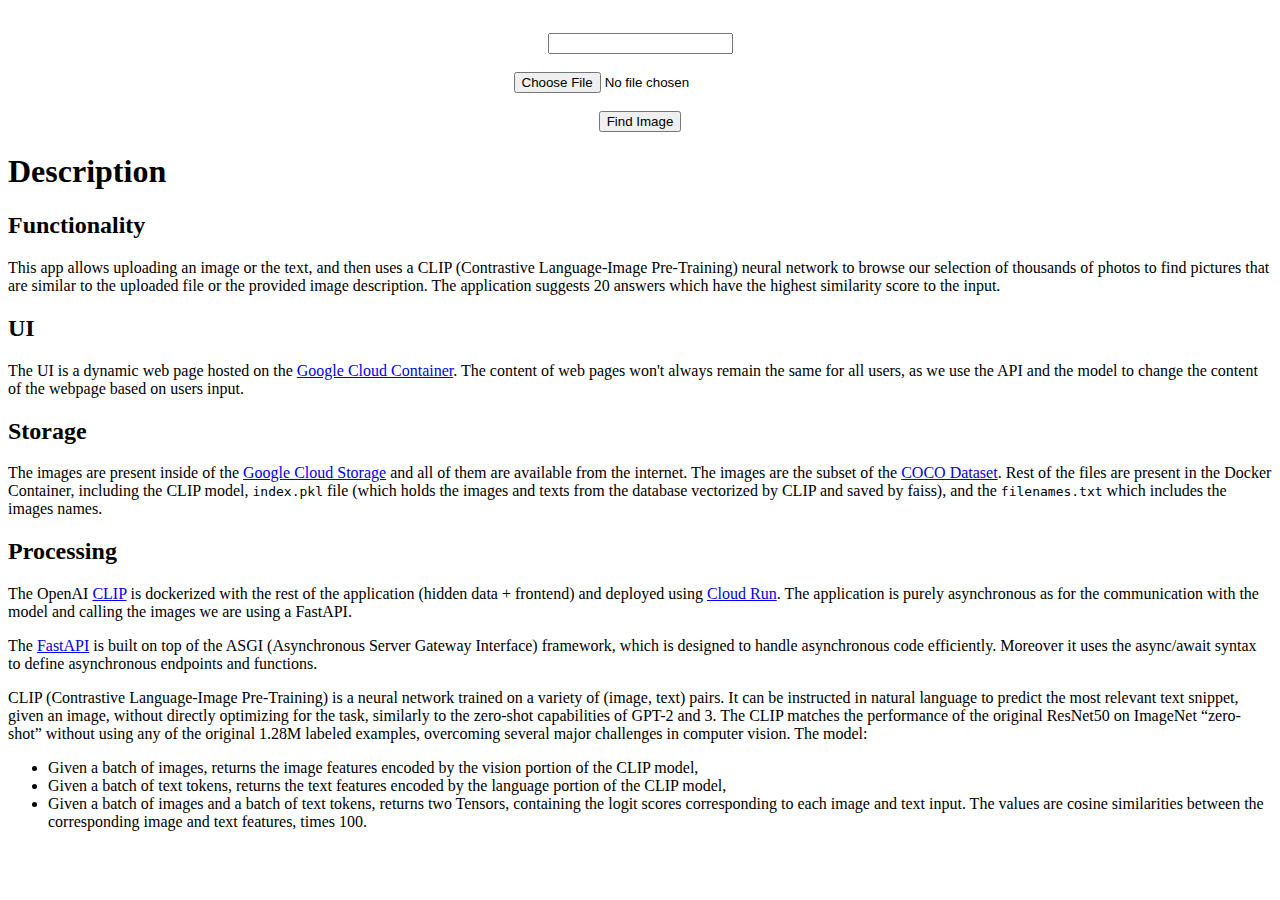
<file: templates/index.html>
<!DOCTYPE html>
<html lang="en">
<head>
    <meta charset="UTF-8">
    <title>CLIP Recommendation</title>
    <style>
    .center {
        padding-top: 25px;
        text-align: center;
        margin: auto;
    }
    
    .imageBox {
        margin: 5px;
        float: left;
        width: 320px;
        height: 600px;
    }
    
    div.imageBox img {
        width: 100%;
        height: auto;
    }
    
    .desc {
        padding: 15px;
        text-align: center;
    }</style>
</head>
<body>
    <div class="center">
        <form method="post", enctype="multipart/form-data">
            <input type="text" name="text_input" value="">
            <br></br>
            <input type="file" id="image-input" name="image">
            <br></br>
            <input type="submit" value="Find Image">
        </form>
    </div>
    <div>
        <h1 id="description">Description</h1>
        <h2 id="functionality">Functionality</h2>
        <p>This app allows uploading an image or the text, and then uses a CLIP (Contrastive Language-Image Pre-Training) neural network to browse our selection of thousands of photos to find pictures that are similar to the uploaded file or the provided image description. The application suggests 20 answers which have the highest similarity score to the input.</p>
        <h2 id="ui">UI</h2>
        <p>The UI is a dynamic web page hosted on the <a href="https://cloud.google.com/compute/docs/containers">Google Cloud Container</a>. The content of web pages won't always remain the same for all users, as we use the API and the model to change the content of the webpage based on users input. </p>
        <h2 id="storage">Storage</h2>
        <p>The images are present inside of the <a href="https://cloud.google.com/storage">Google Cloud Storage</a> and all of them are available from the internet. The images are the subset of the <a href="https://cocodataset.org/#download">COCO Dataset</a>. Rest of the files are present in the Docker Container, including the CLIP model,  <code>index.pkl</code> file (which holds the images and texts from the database vectorized by CLIP and saved by faiss), and the <code>filenames.txt</code> which includes the images names.</p>
        <h2 id="processing">Processing</h2>
        <p>The OpenAI <a href="https://github.com/openai/CLIP">CLIP</a> is dockerized with the rest of the application (hidden data + frontend) and deployed using <a href="https://cloud.google.com/run">Cloud Run</a>. The application is purely asynchronous as for the communication with the model and calling the images we are using a FastAPI.</p>
        <p>The <a href="https://fastapi.tiangolo.com">FastAPI</a> is built on top of the ASGI (Asynchronous Server Gateway Interface) framework, which is designed to handle asynchronous code efficiently. Moreover it uses the async/await syntax to define asynchronous endpoints and functions.</p>
        <p>CLIP (Contrastive Language-Image Pre-Training) is a neural network trained on a variety of (image, text) pairs. It can be instructed in natural language to predict the most relevant text snippet, given an image, without directly optimizing for the task, similarly to the zero-shot capabilities of GPT-2 and 3. The CLIP matches the performance of the original ResNet50 on ImageNet “zero-shot” without using any of the original 1.28M labeled examples, overcoming several major challenges in computer vision. The model:</p>
        <ul>
        <li>Given a batch of images, returns the image features encoded by the vision portion of the CLIP model,</li>
        <li>Given a batch of text tokens, returns the text features encoded by the language portion of the CLIP model,</li>
        <li>Given a batch of images and a batch of text tokens, returns two Tensors, containing the logit scores corresponding to each image and text input. The values are cosine similarities between the corresponding image and text features, times 100.</li>
        </ul>
    </div>
</body>
</html>
</file>
